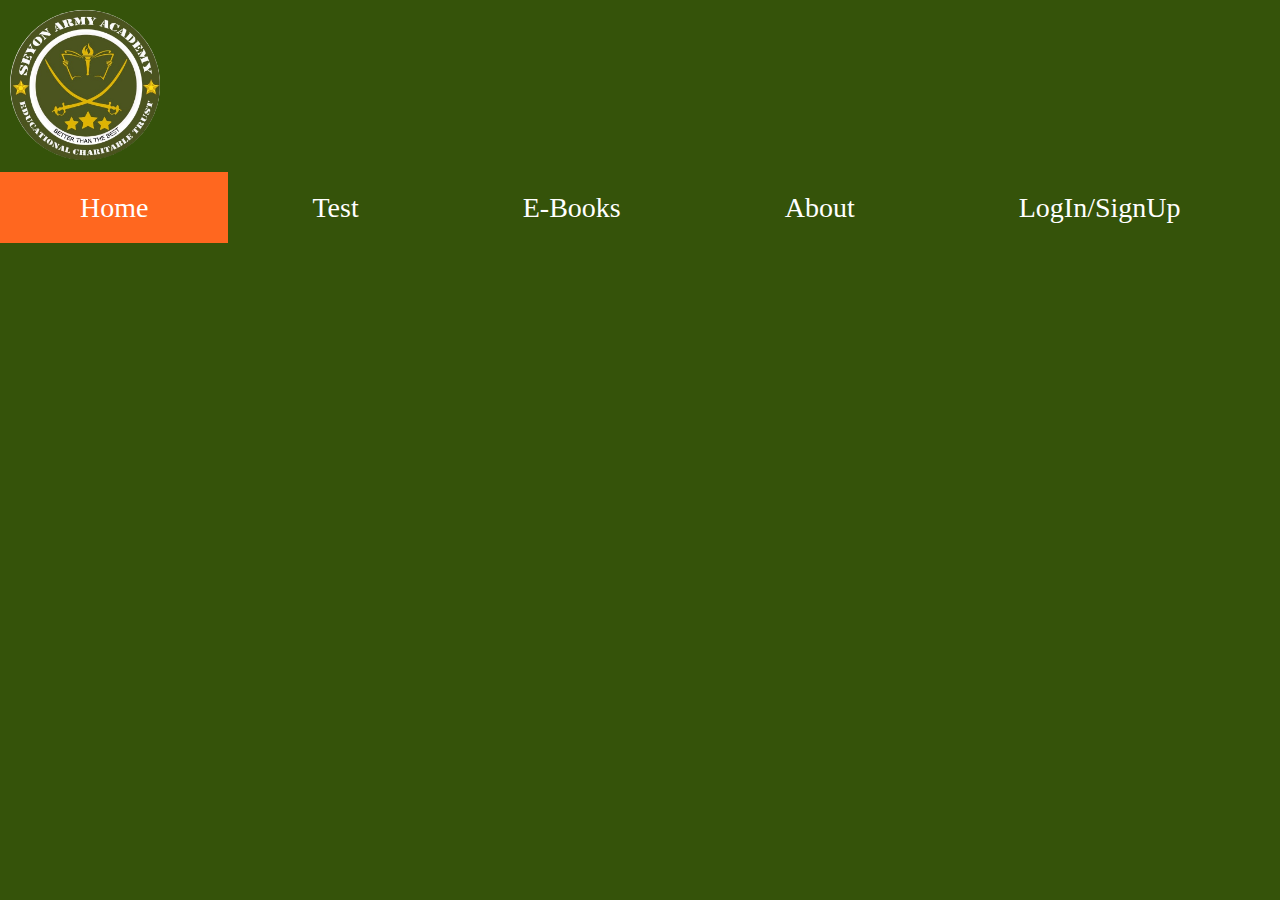
<file: Project_1/index.html>
<!DOCTYPE html>
<html lang="en">
<head>
    <link rel="shortcut icon" href="Images/Logo.jpeg" type="image/x-icon">
    <meta charset="UTF-8">
    <meta name="viewport" content="width=device-width, initial-scale=1.0">
    <title>Aliyaatral</title>
    <link rel="stylesheet" href="styles.css">
    <style>
        
    </style>
</head>
<body>
    <header>
        <img class="Logo" src="Images/Logo.jpeg" alt="Sorry" height="150px" width="150px">
        <div class="Align-Right">
            <!-- <h1 style="font-family: sans-serif;">ALIYATRAL</h1>
            <p>------------------------------------------------------------</p>
            <h4>Grow Together</h4> -->
        </div>
    </header><br>
    <div id="Menu-Bar" >
        <a href="index.html" id="Active-Page">Home</a>
        <a href="Test.html">Test</a>
        <a href="E-Books.html">E-Books</a>
        <a href="About.html">About</a>
        <a href="Login.html">LogIn/SignUp</a>
    </div>
</body>
</html>
</file>
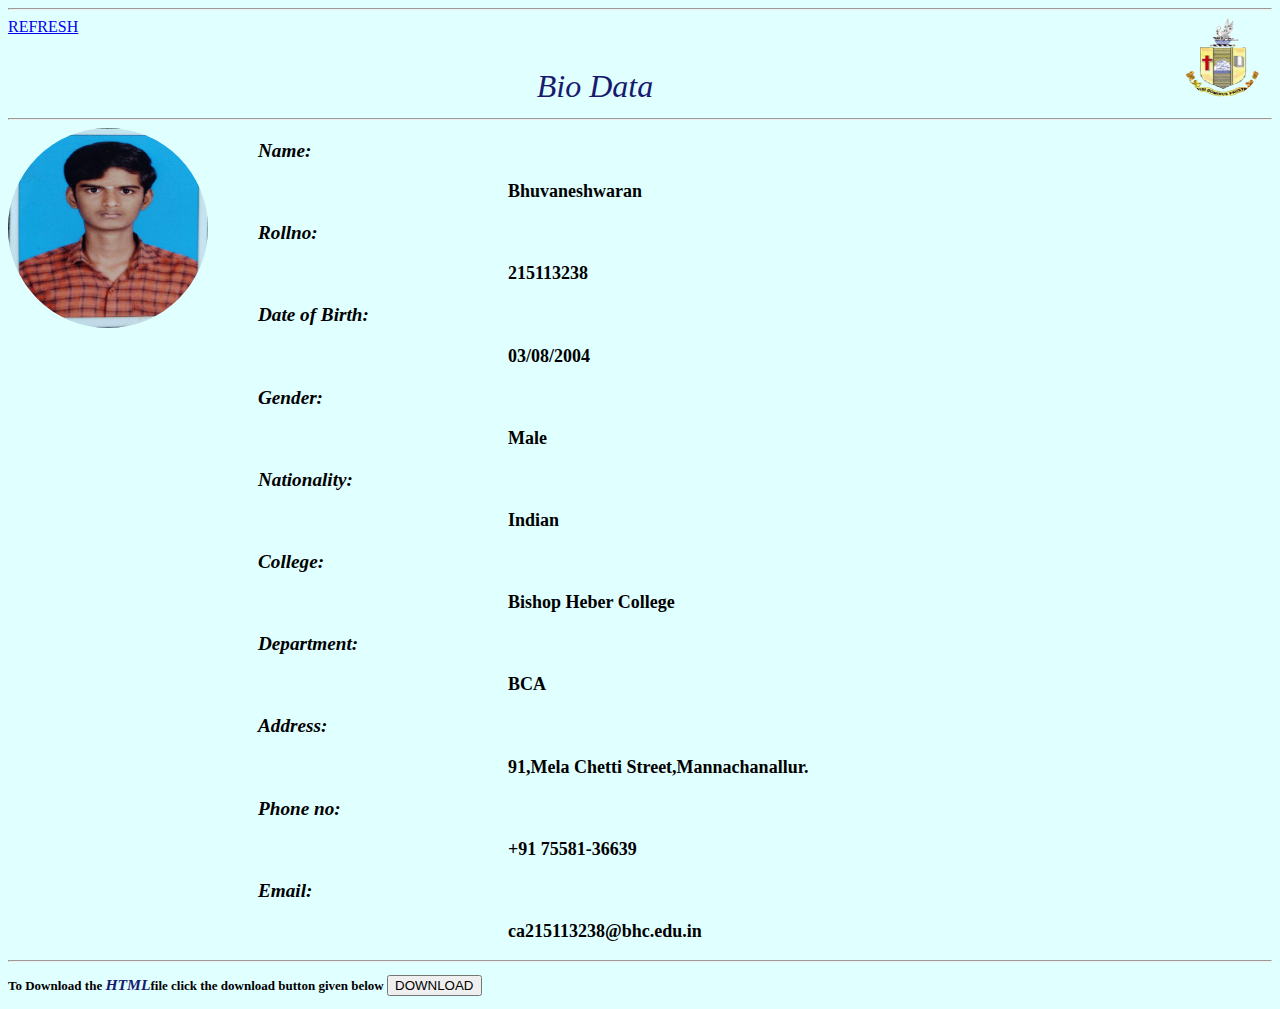
<file: Bio Data Shiva.html>
<!DOCTYPE html>
<html lang="en">
<head>
   <meta charset="UTF-8">
   <meta http-equiv="X-UA-Compatible" content="IE=edge">
   <meta name="viewport" content="width=device-width, initial-scale=1.0">
   <title>Bio Data</title>
   <style>
      img.BHC{
         width: 80px;
         height: 80px;
         float: right;
         margin-right: 10px;
      }
      img {
          width: 200px;
          height: 200px;
          border-radius: 100px;
          float: left;
          margin-right: 50px;
      }
      p{
         color: black;
         font-size: small;
         font-weight: bolder;
      }
      p.user{
         font-size: larger;
         font-style: italic;
         font-weight: bolder;
         margin-left: 250px;
         margin-top: 20px;
      }
      p.dts{
         color: black;
         font-size: xx-large;
         font-weight: bolder;
         
      }  
      p.id{
         color: black;
         font-size: large;
         font-weight: bolder;
         margin-left: 500px;
      }
      em{
         color: midnightblue;
         font-size: larger;
         margin-top: 20px;
      }
      em.dts{
         color: midnightblue;
         font-size: xx-large;
         margin-top: 20px;
      }
      img.s{
         width: 100px;
          height: 100px;
          border-radius: 0px;
          float: left;
          margin-bottom: 10px;
      }
   </style>
   </head>
   <body bgcolor="E0FFFF" >
      <hr></hr>
      <a href="https://www.bhc.edu.in/"><img class="BHC"  src="Images/BHC.jpg"></a>
      <a href="Bio Data Shiva.html">REFRESH</a>
      <p class="dts"><em class="dts"><center>Bio Data</center></em></p>
      <hr></hr>
      <a href="Images/02B.jpg">
         <img src="Images/02B.jpg">
      </a>
      <p class="user">Name: <p class="id">Bhuvaneshwaran</p></p>
      <p class="user">Rollno: <p class="id">215113238</p></p>
      <p class="user">Date of Birth: <p class="id">03/08/2004</p></p>
      <p class="user">Gender:<p class="id">Male</p></p>
      <p class="user">Nationality: <p class="id">Indian</p></p>
      <p class="user">College: <p class="id">Bishop Heber College</p></p>
      <p class="user">Department: <p class="id">BCA</p></p>
      <p class="user">Address: <p class="id">91,Mela Chetti Street,Mannachanallur.</p></p>
      <p class="user">Phone no:<p class="id">+91 75581-36639</p></p>
      <p class="user">Email:<p class="id">ca215113238@bhc.edu.in</p></p>
      <hr></hr>
      <p>To Download the <em>HTML</em>file click the download button given below <a  download="index.html"><button>DOWNLOAD</button></a></p>
   </body>
</html>
</file>
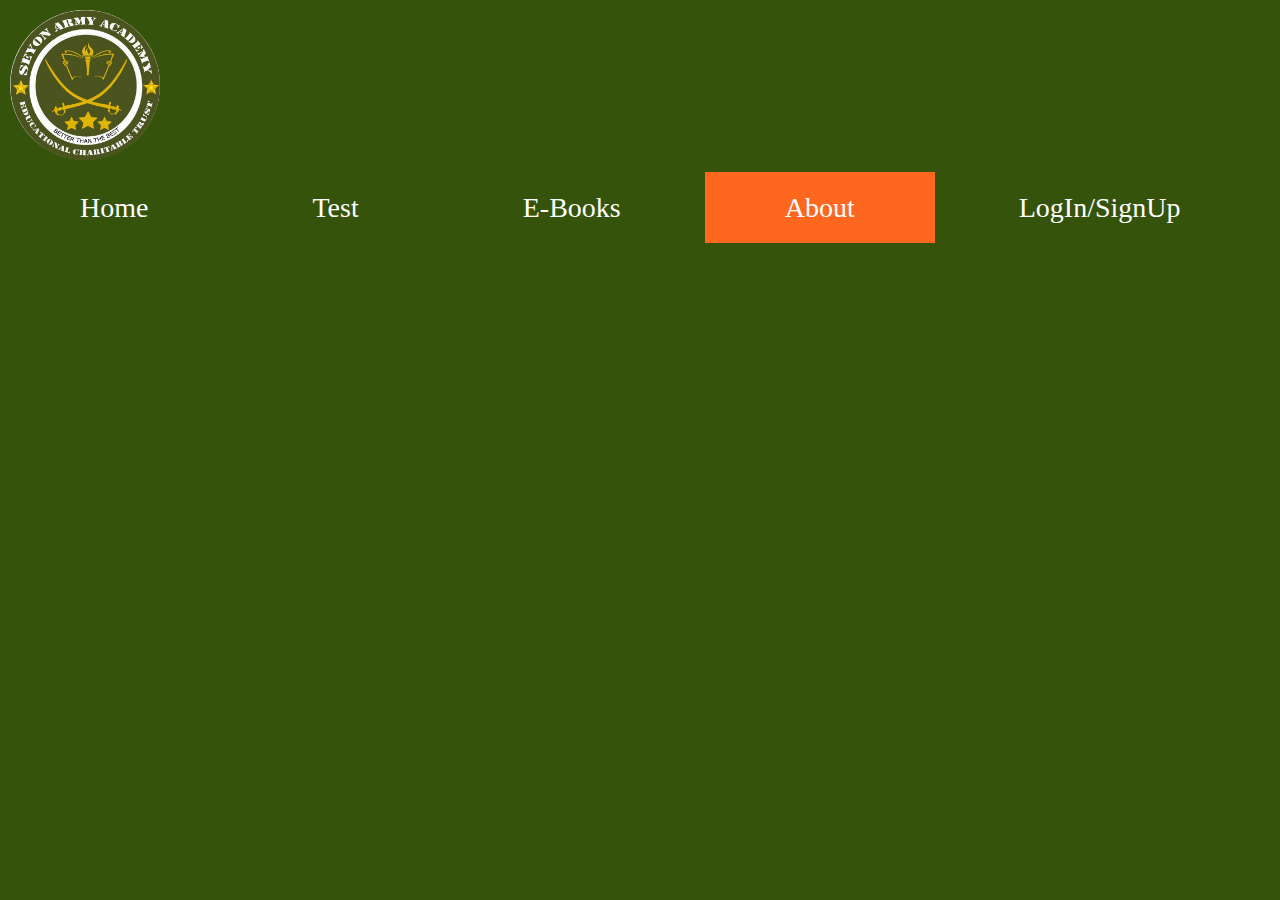
<file: Project_1/About.html>
<!DOCTYPE html>
<html lang="en">
<head>
    <link rel="shortcut icon" href="Images/Logo.jpeg" type="image/x-icon">
    <meta charset="UTF-8">
    <meta name="viewport" content="width=device-width, initial-scale=1.0">
    <title>Aliyaatral</title>
    <link rel="stylesheet" href="styles.css">
    <style>
        
    </style>
</head>
<body>
    <header>
        <img class="Logo" src="Images/Logo.jpeg" alt="Sorry" height="150px" width="150px">
        <div class="Align-Right">
            <!-- <h1 style="font-family: sans-serif;">ALIYATRAL</h1>
            <p>------------------------------------------------------------</p>
            <h4>Grow Together</h4> -->
        </div>
    </header><br>
    <div id="Menu-Bar" >
        <a href="index.html">Home</a>
        <a href="Test.html">Test</a>
        <a href="E-Books.html">E-Books</a>
        <a href="About.html" id="Active-Page">About</a>
        <a href="Login.html">LogIn/SignUp</a>
    </div>
</body>
</html>
</file>
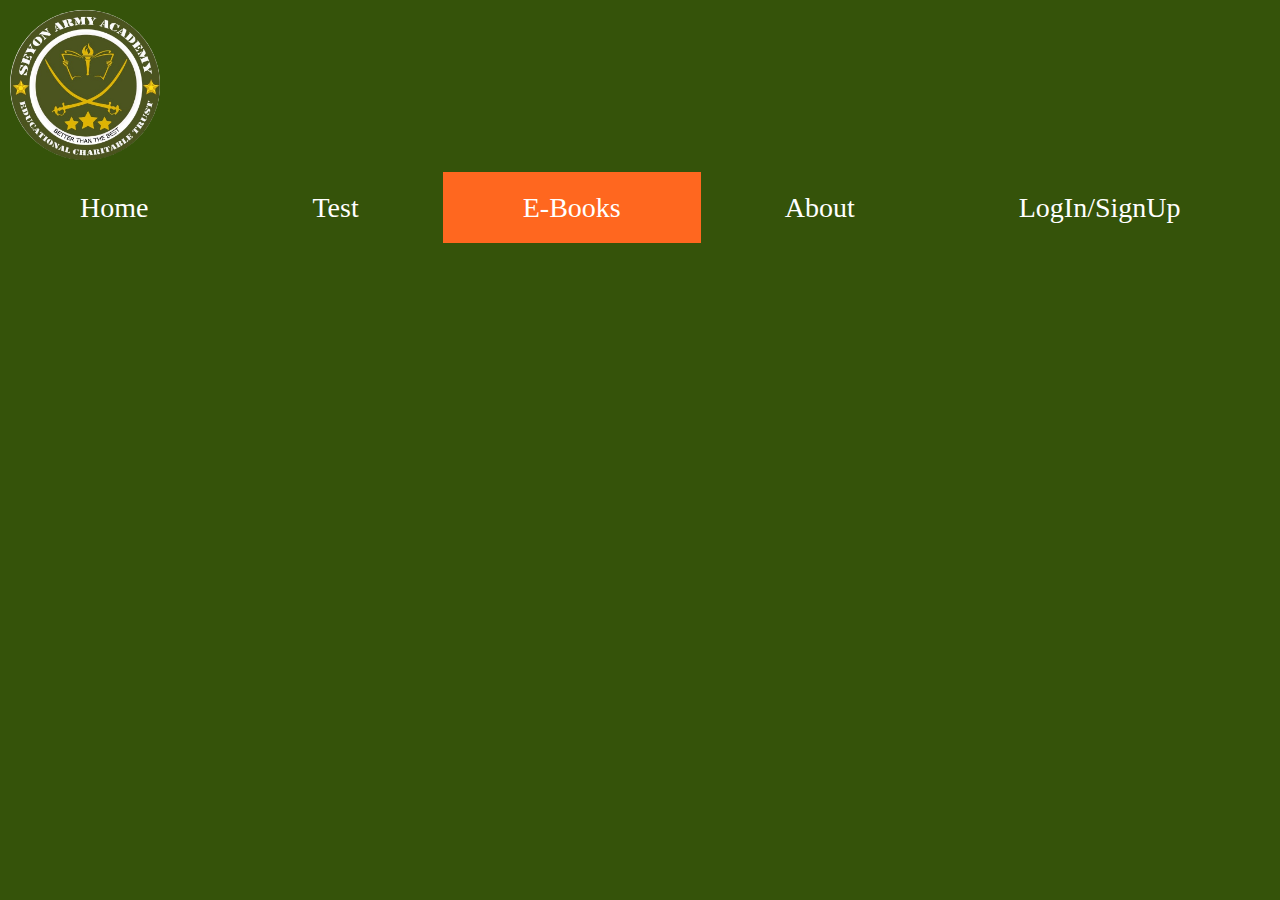
<file: Project_1/E-Books.html>
<!DOCTYPE html>
<html lang="en">
<head>
    <link rel="shortcut icon" href="Images/Logo.jpeg" type="image/x-icon">
    <meta charset="UTF-8">
    <meta name="viewport" content="width=device-width, initial-scale=1.0">
    <title>Aliyaatral</title>
    <link rel="stylesheet" href="styles.css">
    <style>
        
    </style>
</head>
<body>
    <header>
        <img class="Logo" src="Images/Logo.jpeg" alt="Sorry" height="150px" width="150px">
        <div class="Align-Right">
            <!-- <h1 style="font-family: sans-serif;">ALIYATRAL</h1>
            <p>------------------------------------------------------------</p>
            <h4>Grow Together</h4> -->
        </div>
    </header><br>
    <div id="Menu-Bar" >
        <a href="index.html">Home</a>
        <a href="Test.html">Test</a>
        <a href="E-Books.html" id="Active-Page">E-Books</a>
        <a href="About.html">About</a>
        <a href="Login.html">LogIn/SignUp</a>
    </div>
</body>
</html>
</file>
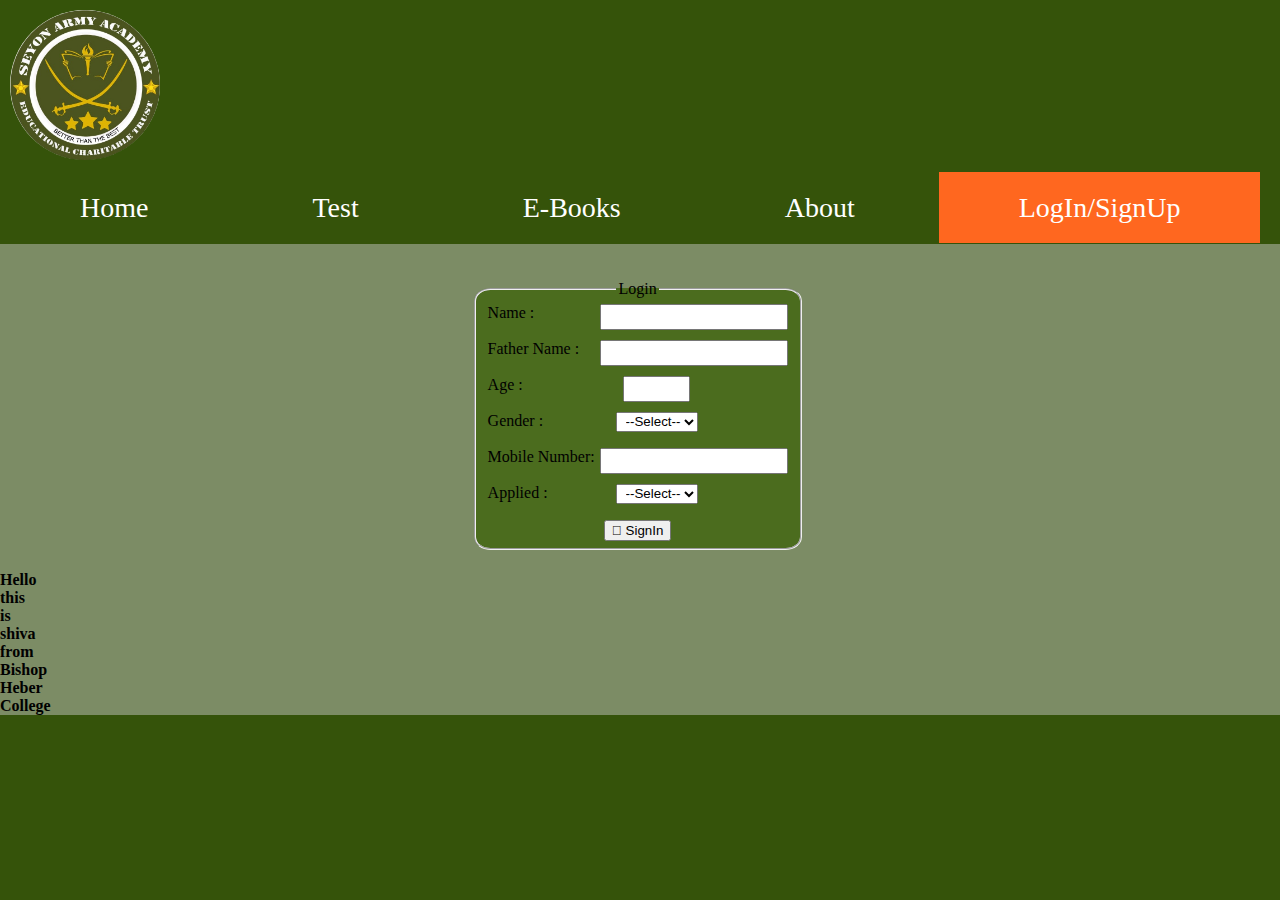
<file: Project_1/Login.html>
<!DOCTYPE html>
<html lang="en">
<head>
    <link rel="shortcut icon" href="Images/Logo.jpeg" type="image/x-icon">
    <meta charset="UTF-8">
    <meta name="viewport" content="width=device-width, initial-scale=1.0">
    <title>Aliyaatral</title>
    <link rel="stylesheet" href="styles.css">
    <style>
        
    </style>
</head>
<body>
    <header>
        <img class="Logo" src="Images/Logo.jpeg" alt="Sorry" height="150px" width="150px">
        <div class="Align-Right">
            <!-- <h1 style="font-family: sans-serif;">ALIYATRAL</h1>
            <p>------------------------------------------------------------</p>
            <h4>Grow Together</h4> -->
        </div>
    </header><br>
    <div id="Menu-Bar" >
        <a href="index.html">Home</a>
        <a href="Test.html">Test</a>
        <a href="E-Books.html">E-Books</a>
        <a href="About.html">About</a>
        <a href="Login.html" id="Active-Page">LogIn/SignUp</a>
    </div>
    <div id="Middle-Content"><br><br>
        <fieldset style="height: 250px; width: 300px;">
            <legend>Login</legend>
            <form action="" method="get">
                <label for="name">Name :</label>
                <input type="text" name="Name"><br><br>
                <label for="Fname">Father Name :</label>
                <input type="text" name="Fname"><br><br>
                <label for="Age">Age :</label>
                <input type="Number" min="18" max="100" name="Age" style="margin-right: 98px;"><br><br>
                <label for="Gender">Gender :</label>
                <select id="Gender" name="Gender">
                    <option value="">--Select--</option>
                    <option value="Male">Male</option>
                    <option value="Female">Female</option>
                    <option value="Others">Others</option>
                </select><br><br>
                <label for="Mobile">Mobile Number:</label>
                <input type="number" name="Mobile" id="Mobile"><br><br>
                <label for="Applied">Applied :</label>
                <select name="" id="Applied" name="Applied">
                    <option value="">--Select--</option>
                    <option value="Army">Army</option>
                    <option value="Navy">Navy</option>
                    <option value="Air Force">Air Force</option>
                </select><br><br>
                <center><button type="submit" onclick="">
                    <!-- <svg xmlns="http://www.w3.org/2000/svg" width="16" height="16" fill="currentColor" class="bi bi-box-arrow-in-right" viewBox="0 0 16 16">
                        <path fill-rule="evenodd" d="M6 3.5a.5.5 0 0 1 .5-.5h8a.5.5 0 0 1 .5.5v9a.5.5 0 0 1-.5.5h-8a.5.5 0 0 1-.5-.5v-2a.5.5 0 0 0-1 0v2A1.5 1.5 0 0 0 6.5 14h8a1.5 1.5 0 0 0 1.5-1.5v-9A1.5 1.5 0 0 0 14.5 2h-8A1.5 1.5 0 0 0 5 3.5v2a.5.5 0 0 0 1 0v-2z"/>
                        <path fill-rule="evenodd" d="M11.854 8.354a.5.5 0 0 0 0-.708l-3-3a.5.5 0 1 0-.708.708L10.293 7.5H1.5a.5.5 0 0 0 0 1h8.793l-2.147 2.146a.5.5 0 0 0 .708.708l3-3z"/>
                    </svg> -->
                    &#xF1BE; SignIn</button>
                </center>
            </form>
        </fieldset>
        <h4>Hello <br> this <br> is <br> shiva <br> from<br> Bishop<br> Heber<br> College</h4>
    </div>
</body>
</html>
</file>
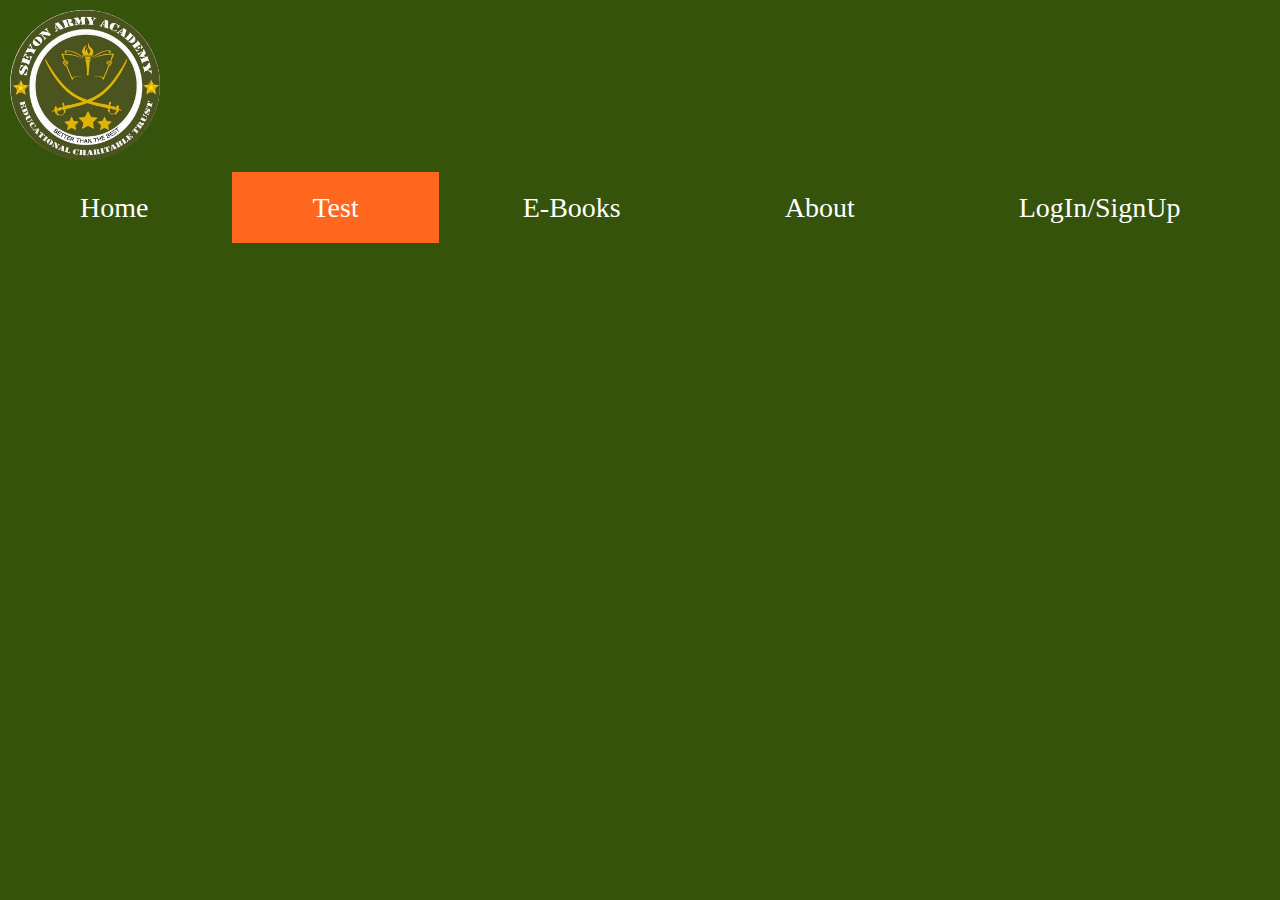
<file: Project_1/Test.html>
<!DOCTYPE html>
<html lang="en">
<head>
    <link rel="shortcut icon" href="Images/Logo.jpeg" type="image/x-icon">
    <meta charset="UTF-8">
    <meta name="viewport" content="width=device-width, initial-scale=1.0">
    <title>Aliyaatral</title>
    <link rel="stylesheet" href="styles.css">
    <style>
        
    </style>
</head>
<body>
    <header>
        <img class="Logo" src="Images/Logo.jpeg" alt="Sorry" height="150px" width="150px">
        <div class="Align-Right">
            <!-- <h1 style="font-family: sans-serif;">ALIYATRAL</h1>
            <p>------------------------------------------------------------</p>
            <h4>Grow Together</h4> -->
        </div>
    </header><br>
    <div id="Menu-Bar" >
        <a href="index.html">Home</a>
        <a href="Test.html" id="Active-Page">Test</a>
        <a href="E-Books.html">E-Books</a>
        <a href="About.html">About</a>
        <a href="Login.html">LogIn/SignUp</a>
    </div>
</body>
</html>
</file>
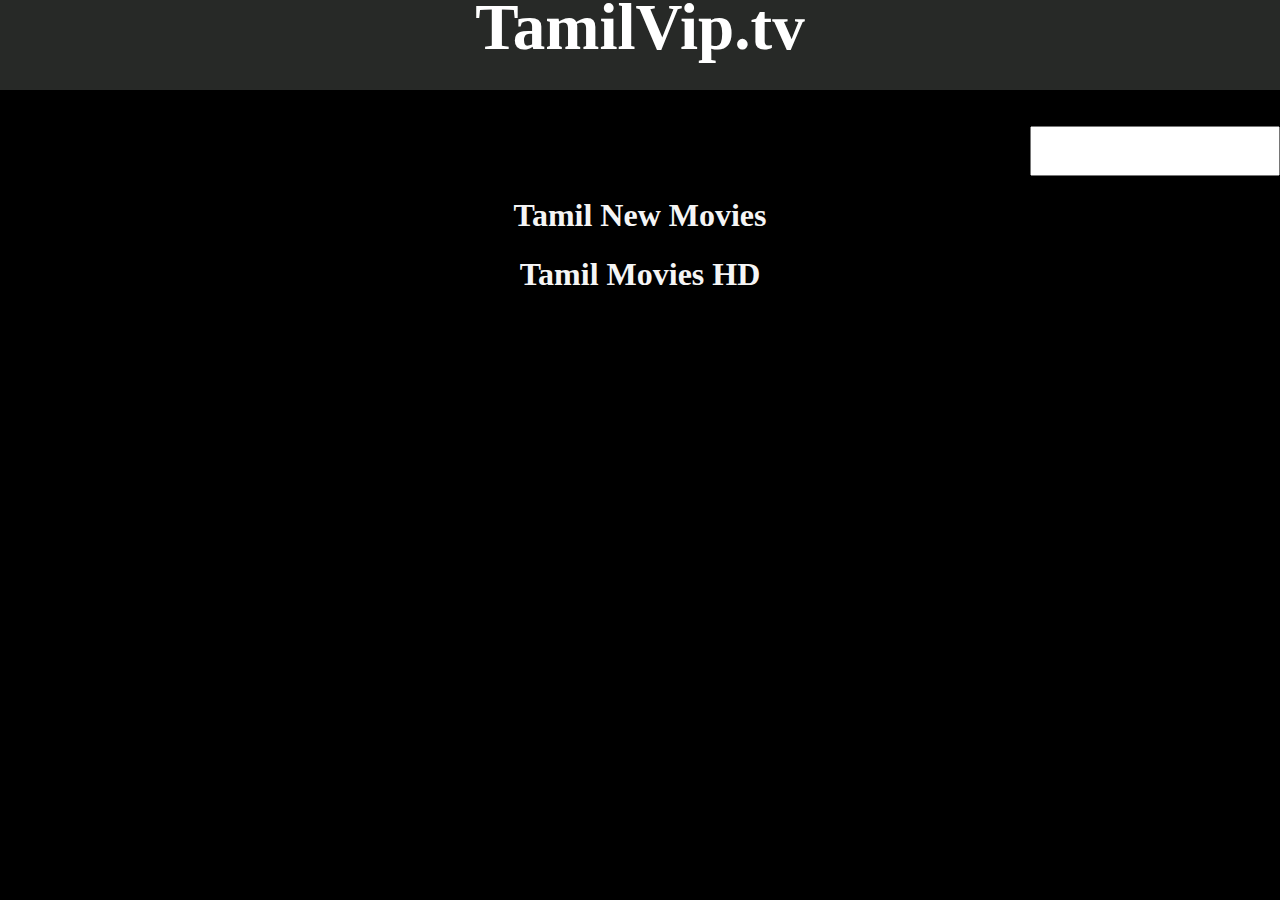
<file: Skill_Vertex/Ass3.html>
<!DOCTYPE html>
<html lang="en">
<head>
    <style>
        body{
            margin: 0px;
        }
        div.head{
            height: 100px;
            width: auto;
            background-color: #272927;
        }
        a{
            text-decoration: none;
            font-size: xx-large;
            color: whitesmoke;
        }
        input{
            position: relative;
            margin-left: 1030px;
            width: 250px; height: 50px;
            padding-left: 20px;
        }
        button#srch{
            margin-top: 20px;
            position: absolute;
            margin-left: 1px;
            margin-top: 0px;
            height: 50px;
            width: 80px;
        }
        h1.ty{
            margin-top: -10px;
            text-align: center;
            color: white;
            font-size: 65px;
        }
    </style>
    <link rel="shortcut icon" href="Images/64773.jpg" type="image/x-icon">
    <meta charset="UTF-8">
    <meta http-equiv="X-UA-Compatible" content="IE=edge">
    <meta name="viewport" content="width=device-width, initial-scale=1.0">
    <title>Tamilyogi</title>
</head>
<body bgcolor="black">
    <div class="head">
        <h1 class="ty">TamilVip.tv</h1>
    </div><br><br>
    <input type="search" value="">
    <button type="submit" id="srch"><h3>Search</h3></button>
    <center><h1 class="i"><a href="">Tamil New Movies</a></h1></center>
    <center><h1 class="i"><a href="">Tamil Movies HD</a></h1></center>
</body>
</html>
</file>
<file: Project_1/styles.css>
body{
    margin: 0px;
    background-color: #35530A;
}
img.Logo{
    text-align: left;
    border-radius: 50%;
}
header{
    padding: 10px;
}
#Menu-Bar{
    text-align: left;
}
div>a{
    text-decoration: none;
    color: white;
    padding: 20px 80px;
    font-size: 28px;
}
#Active-Page{
    background-color:#FF671F;
}
div>a:hover{
    background-color: #4b6c1e;
    border: 1px solid salmon;
}
div#Middle-Content{
    margin-top: 20px;
    background-color: #7c8c65;
}
input,select{
    float: right;
    height: 20px;
    padding-left: 5px;
}
select{
    margin-right: 90px;
}
legend{
    text-align: center;
}
fieldset{
    background-color: #4b6c1e;
    border-radius: 5%;
    margin-left: 37%;
}
/* button:hover{
    margin-left: 200px;
} */
</file>
